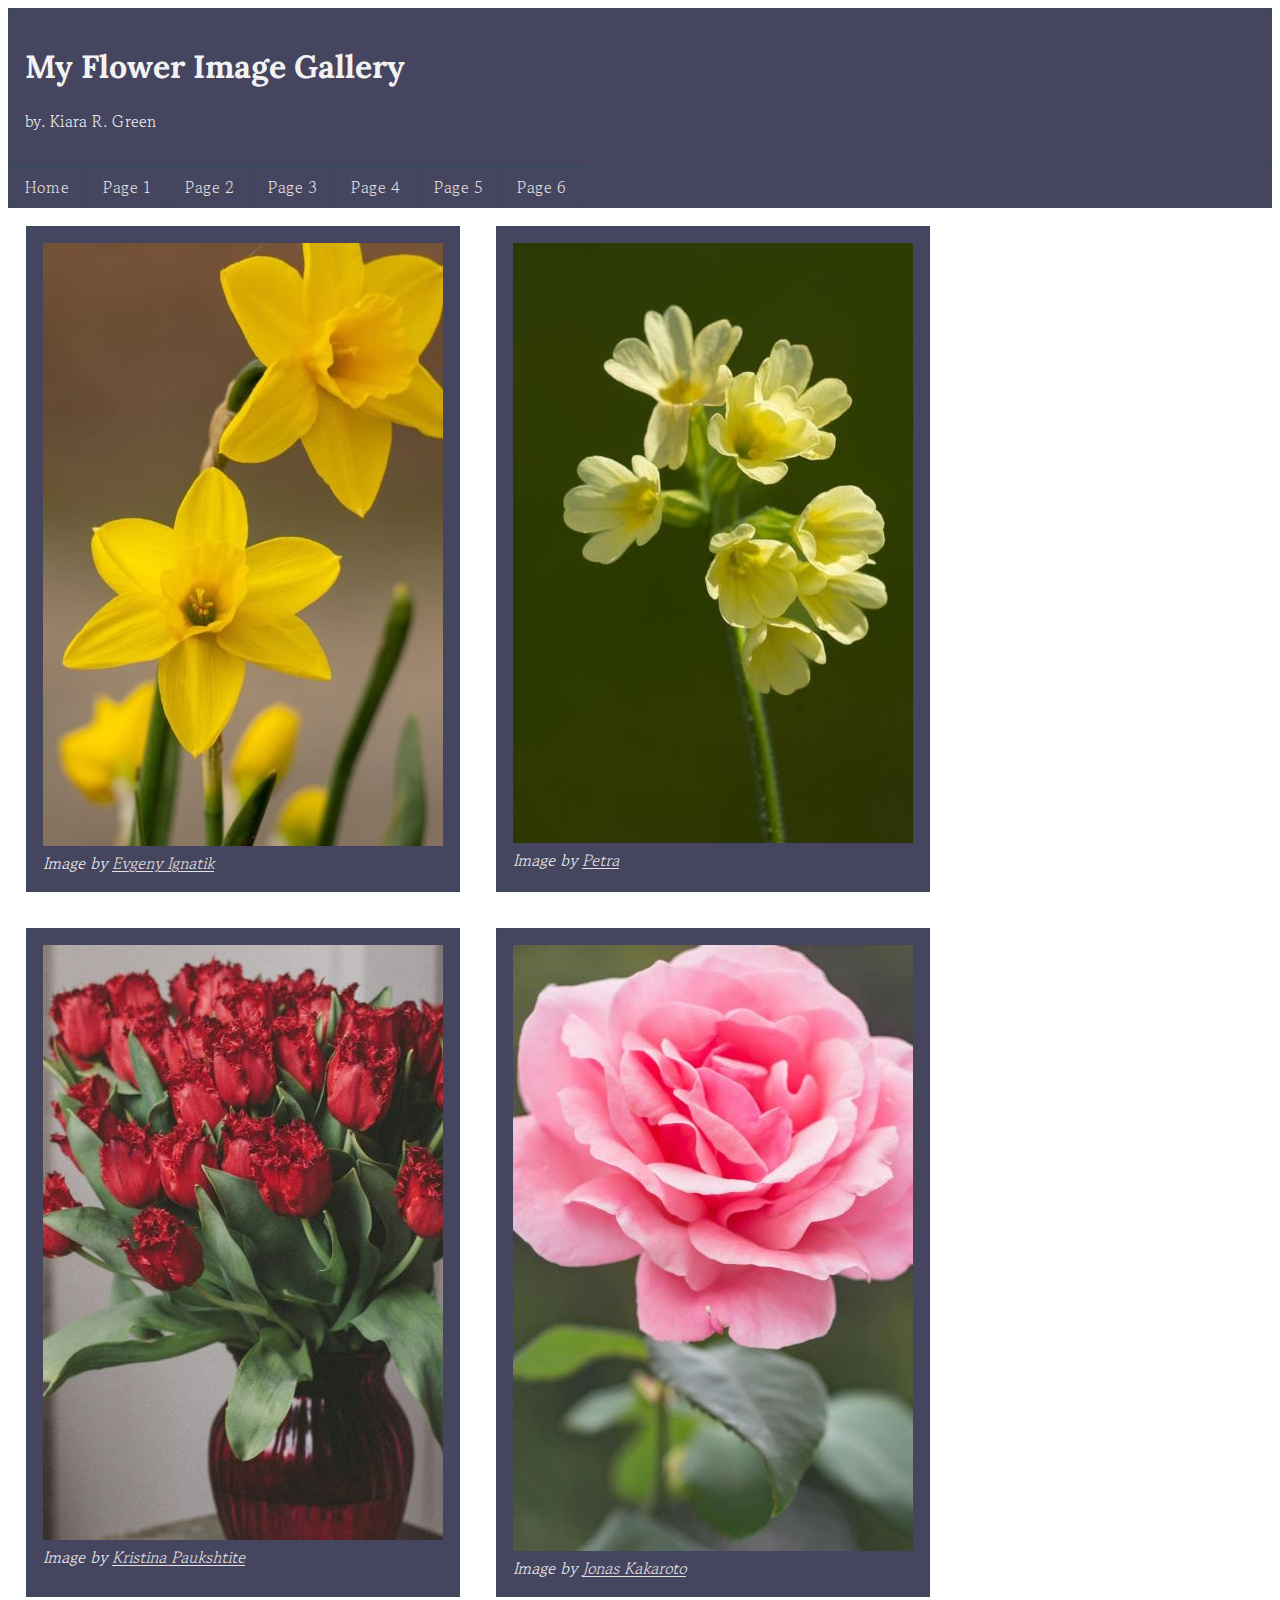
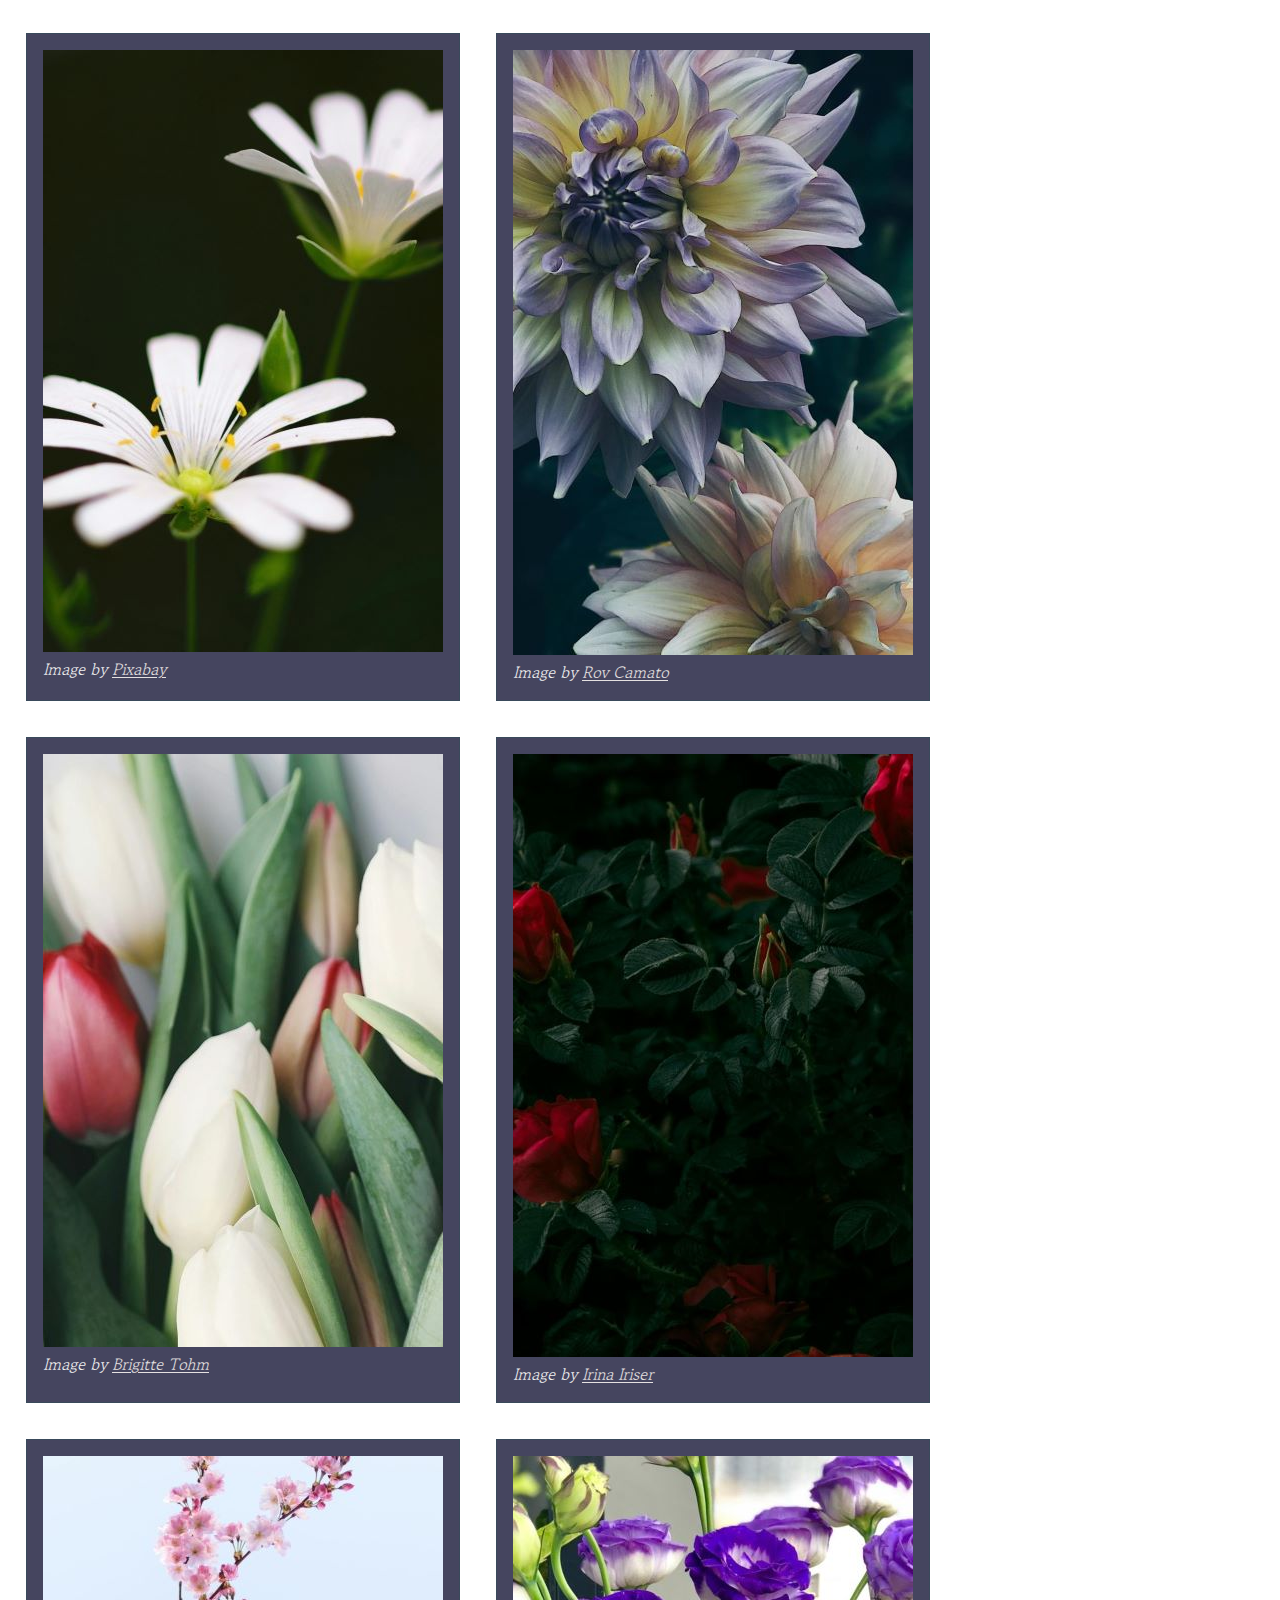
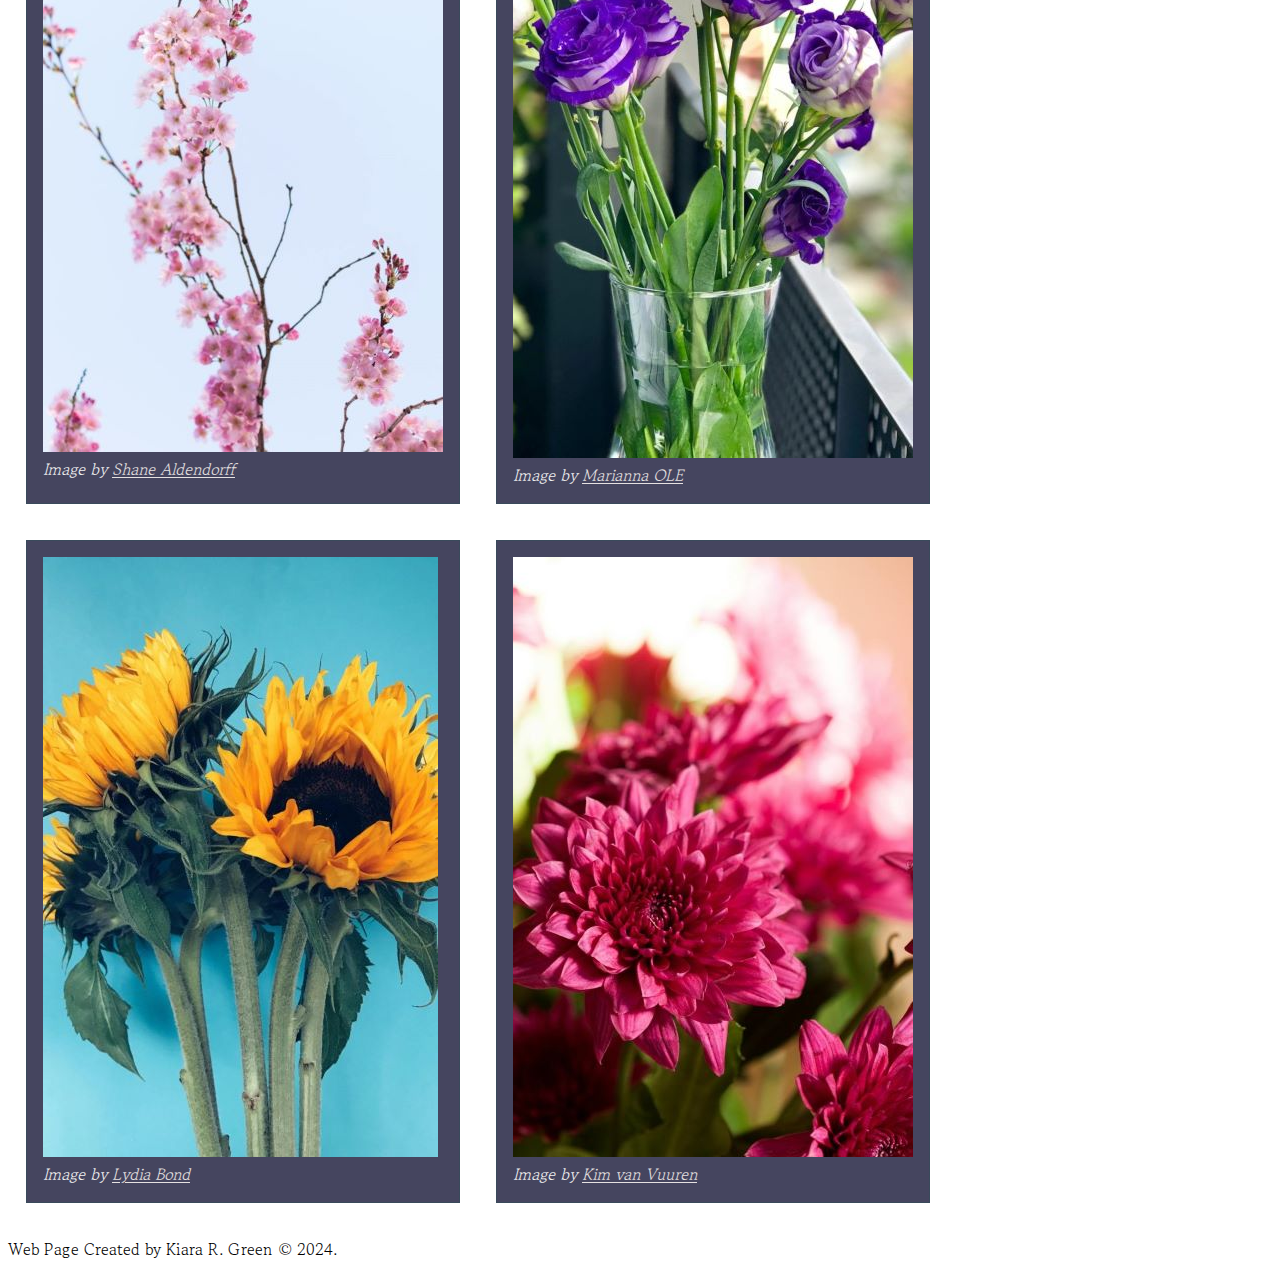
<file: project/index.html>
<!DOCTYPE html>
<html lang="en"> 
<head>
    <meta charset="UTF-8">
    <meta name="viewport" content="width=device-width, initial-scale=1.0">
    <title> My Flower Image gallery</title>
    <link rel="stylesheet" href="style.css">
    <link rel="preconnect" href="https://fonts.googleapis.com">
    <link rel="stylesheet" href="style.css">
    <link rel="preconnect" href="https://fonts.googleapis.com">
    <link rel="preconnect" href="https://fonts.gstatic.com" crossorigin>
    <link href="https://fonts.googleapis.com/css2?family=Gowun+Batang:wght@400;700&display=swap" rel="stylesheet">
    <link href="https://fonts.googleapis.com/css2?family=Gowun+Batang:wght@400;700&family=Lora:ital,wght@0,400..700;1,400..700&display=swap" rel="stylesheet">

</head>
<body>
    <header>
        <div> 
            <h1> My Flower Image Gallery</h1>
            <p> by. Kiara R. Green</p>
        </div>
    </header>

    <nav>
        <ul>
            <li><a href="index.html">Home</a></li>
            <li><a href="fictional1.html">Page 1</a></li> 
            <li><a href="fictional2.html">Page 2</a></li>
            <li><a href="fictional3.html">Page 3</a></li>
            <li><a href="fictional4.html">Page 4</a></li>
            <li><a href="fictional5.html">Page 5</a></li>
            <li><a href="fictional6.html">Page 6</a></li>
        </ul>
    </nav>

    <main>
    
        <figure>
            <a href="images/flowers-7131334_1280.jpg">
                 <img src="images/flowers-7131334_1280-small.jpg" alt="Flowers, Daffodil, Bloom image. ">
            </a>
            <figcaption>
                <cite>Image by <a href="https://pixabay.com/users/eignatik17-2127952/?utm_source=link-attribution&utm_medium=referral&utm_campaign=image&utm_content=7131334">Evgeny Ignatik</a></cite>
            </figcaption>                

        </figure>

        <figure>
            <a href="images/flower-7941764_1280(1).jpg">
                <img src="images/flower-7941764_1280(1)-small.jpg" alt="Flower, Cowslip, Beautiful flowers image. ">
            </a>
            <figcaption>
                <cite>Image by <a href="https://pixabay.com/users/pezibear-526143/?utm_source=link-attribution&utm_medium=referral&utm_campaign=image&utm_content=7941764">Petra</a></cite>
            </figcaption>

        </figure>

        <figure>
            <a href="images/pexels-kpaukshtite-754273.jpg">                    
                <img src="images/pexels-kpaukshtite-754273-small.jpg" alt="">   
            </a>
            <figcaption>
                <cite> Image by <a href=" https://www.pexels.com/photo/bouquet-of-red-roses-on-glass-vase-754273/">Kristina Paukshtite</a></cite>
            </figcaption>
                           
        </figure>


         <figure>
            <a href="images/pexels-jonaskakaroto-736230.jpg">
                <img src="images/pexels-jonaskakaroto-736230-small.jpg" alt=" stuff stuff stuff">               
             </a>
            <figcaption>
                <cite>Image by <a href="https://www.pexels.com/photo/pink-rose-736230/ ">Jonas Kakaroto</a></cite>


            </figcaption>
        </figure>
 
        <figure>
             <a href="images/pexels-pixabay-532168.jpg">
                <img src="images/pexels-pixabay-532168-small.jpg" alt="">               
             </a>
            <figcaption>
                <cite>Image by <a href=" https://www.pexels.com/photo/selective-focus-photography-of-white-petaled-flower-532168/">Pixabay</a></cite>

            </figcaption>
        </figure>

         <figure>
            <a href="images/pexels-mooncrescent-699963.jpg">
                 <img src="images/pexels-mooncrescent-699963-small.jpg" alt="">               
            </a>
            <figcaption>
                 <cite>Image by <a href="  https://www.pexels.com/photo/dahlia-flowers-699963/">Rov Camato</a></cite>

            </figcaption>
        </figure>

        <figure>
            <a href="images/pexels-brigitte-tohm-36757-350349.jpg">
                <img src="images/pexels-brigitte-tohm-36757-350349-small.jpg" alt="">                       
            </a>
            <figcaption>
                 <cite>Image by <a href="https://www.pexels.com/photo/selective-focus-photography-of-white-and-red-tulip-flowers-350349/">Brigitte Tohm</a></cite>
            </figcaption>
        </figure>


        <figure>
            <a href="images/pexels-iriser-1122639.jpg">
                <img src="images/pexels-iriser-1122639-small.jpg" alt="">               
            </a>
            <figcaption>
                <cite>Image by <a href=" https://www.pexels.com/photo/photography-of-red-rose-plant-1122639/">Irina Iriser</a></cite>

            </figcaption>
        </figure>

        <figure>
            <a href="images/pexels-pluyar-2115371.jpg">
                <img src="images/pexels-pluyar-2115371-small.jpg" alt="">               
            </a>
            <figcaption>
                <cite>Image by <a href="https://www.pexels.com/photo/pink-flowers-2115371/ ">Shane Aldendorff</a></cite>

            </figcaption>
        </figure>

        <figure>
            <a href="images/pexels-mariannaole-757889(1).jpg">
                <img src="images/pexels-mariannaole-757889(1)-small.jpg" alt="">               
            </a>
            <figcaption>
                <cite>Image by <a href=" https://www.pexels.com/photo/close-up-photography-flowers-in-a-vase-757889/ ">Marianna OLE</a></cite>

            </figcaption>
        </figure>

        <figure>
            <a href="images/pexels-lydia-bond-698937-1562262.jpg">
                <img src="images/pexels-lydia-bond-698937-1562262-small.jpg" alt="">               
            </a>
            <figcaption>
                <cite>Image by <a href="https://www.pexels.com/photo/sunflower-bouquet-1562262/ ">Lydia Bond</a></cite>
            </figcaption>           
        </figure>

        <figure>
            <a href="images/pexels-kimvanvuuren-1590116.jpg">
                <img src="images/pexels-kimvanvuuren-1590116-small.jpg" alt="">               
            </a>
            <figcaption>
                <cite>Image by <a href=" https://www.pexels.com/photo/close-up-photo-of-pink-flowers-1590116/">Kim van Vuuren</a></cite>
            </figcaption>           
        </figure>


    </main>
        <footer>
            <p>Web Page Created by Kiara R. Green &copy; 2024.</p>
        </footer>

</body>
</html>
</file>
<file: project/style.css>
body {
    font-family: "Gowun Batang", serif;

}
h1,h2 {
    font-family: "Lora", serif;
    color: #F2F2F2;
}

nav {
    background-color: #45455F;
    margin: 0;
}
nav ul {
    margin: 0;
    display: flex;
    flex-wrap: wrap;
    list-style-type: none;
    border-bottom: 1px solid #394a5b;
    padding: 0em;
}
nav li {
    margin-left: 0;
}

nav a {
    text-decoration: none;
    display: block;
    padding: 0.5em 1em;
    border: 1px solid #394a5b;
    color: #F2F2F2;
    background-color: #45455F;
    border-bottom: none;
}
 nav a:hover {
    background-color: #fffafa;
    color: #45455F;
}

header div {
    background-color: #45455F;
    border: 1px solid #394a5b;
    padding: 1em;
    color:#F2F2F2;
    
}
header div p {
    background-color: #45455F;
    color:#F2F2F2;
    
}

main {
    display: flex;
    flex-wrap: wrap;
  }

figure { 
    width: 400px;
    background-color: #45455F;
    padding: 1em;
    border: 1px solid #394a5b;
    margin: 18px;
    color:#F2F2F2;
  }
  

a:link {
    color: #E5E1E1 ;
  }

a:hover {
    color: #7189a1;
}
a:visited { 
    color: #DCE3EA;
}
</file>
